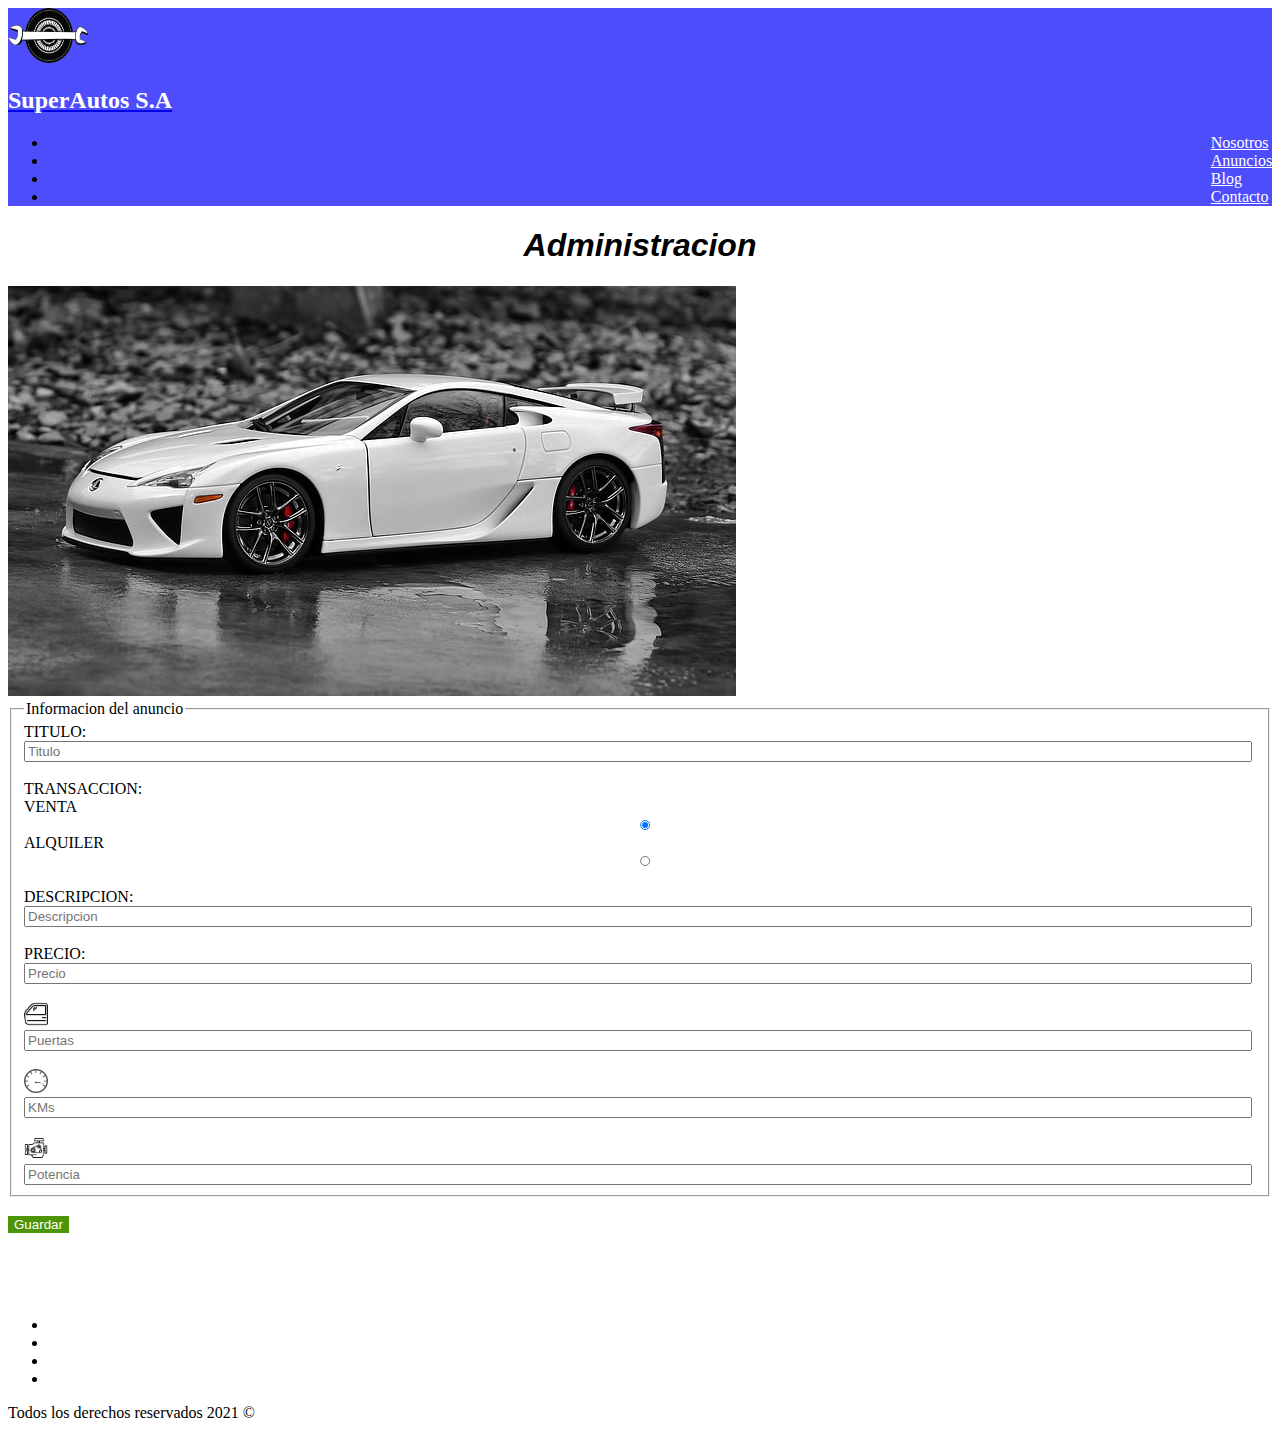
<file: Administrador.html>
<!DOCTYPE html>
<html lang="es">
<head>
    <meta charset="UTF-8">
    <meta http-equiv="X-UA-Compatible" content="IE=edge">
    <meta name="viewport" content="width=device-width, initial-scale=1.0">
    <script src="./js/scripts.js" type="module"></script>
    <link rel="stylesheet" href="./css/estilos.css">
    <title>Administracion</title>
</head>
<body>
    <header id="administracion">
        <a href="./index.html">
            <img src="./img/Logo.png" id="LogoPrincipal" alt="logo página">
            <h2>SuperAutos S.A</h2>        
        </a>
        <nav>
            <ul>
                <li><a href="./Administrador.html">Nosotros</a></li>
                <li><a href="./index.html">Anuncios</a></li>
                <li><a href="./index.html">Blog</a></li>
                <li><a href="./index.html">Contacto</a></li>
            </ul>
        </nav>
    </header>

    <div>
        <h1>Administracion</h1>
        <img src="./img/Encabezado.jpg" alt="Encabezado">
    </div>

    <main class="crud">
        <section class="form-anuncio">
            <form>
                <fieldset>
                    <legend>Informacion del anuncio</legend>
                    
                    <label for="txtTitulo">Titulo:</label>
                    <br>
                    <input 
                        type="text" 
                        name="txtTitulo" 
                        placeholder="Titulo" 
                        autocomplete="off"
                        required placeholder="Ingrese nombre"
                        oninvalid="this.setCustomValidity('Por favor ingresa un nombre, este parametro no puede quedar vacio')"
                        oninput="this.setCustomValidity('')"              
                    />
                    <br><br>
                    
                    <label for="rdoTransaccion">Transaccion:</label>
                    <br>

                    <label for="rdoTransaccion">Venta</label>

                    <input 
                        type="radio" 
                        name="rdoTransaccion" 
                        class="transaccion"
                        value="Venta" 
                        checked> 
                    <label for="rdoTransaccion">Alquiler</label>
                    <input 
                        type="radio" 
                        name="rdoTransaccion"
                        class="transaccion"
                        value="Alquiler"
                        > 
                <br><br>

                <label for="txtDescripcion">Descripcion:</label>
                <br>
                <input 
                    type="text" 
                    name="txtDescripcion" 
                    placeholder="Descripcion" 
                    autocomplete="off"
                    required placeholder="Ingrese Descripcion"
                    oninvalid="this.setCustomValidity('Por favor ingresa una descripcion, este parametro no puede quedar vacio')"
                    oninput="this.setCustomValidity('')"              
                />

                <br><br>

                <label for="txtPrecio">Precio:</label>

                <br>

                <input
                    type="number" 
                    name="txtPrecio" 
                    placeholder="Precio" 
                    autocomplete="off"
                    min="1"
                    required placeholder="Ingrese precio"
                    oninvalid="this.setCustomValidity('Por favor ingresa un precio mayor a cero, este parametro no puede quedar vacio')"
                    oninput="this.setCustomValidity('')"
                />

                <br><br>

                <img src="./img/Puerta.png" alt="Puertas" class="iconos">


                <input
                    type="number" 
                    name="txtPuertas" 
                    placeholder="Puertas" 
                    autocomplete="off"
                    min="1"
                    required placeholder="Ingrese cantidad de Puertas"
                    oninvalid="this.setCustomValidity('Por favor ingresa una cantidad mayor a cero, este parametro no puede quedar vacio')"
                    oninput="this.setCustomValidity('')"
            />

            <br><br>

            <img src="./img/Velocimetro.png" alt="Velocimetro" class="iconos">


            <input
                type="number" 
                name="txtKm" 
                placeholder="KMs" 
                autocomplete="off"
                min="1"
                required placeholder="Ingrese cantidad de kilometros"
                oninvalid="this.setCustomValidity('Por favor ingresa una cantidad mayor a cero, este parametro no puede quedar vacio')"
                oninput="this.setCustomValidity('')"
            />
            
            <br><br>

            <img src="./img/Motor.png" alt="Potencia" class="iconos">

            <input
                type="number" 
                name="txtPotencia" 
                placeholder="Potencia" 
                autocomplete="off"
                min="1"
                required placeholder="Ingrese cantidad de Potencia"
                oninvalid="this.setCustomValidity('Por favor ingresa una cantidad mayor a cero, este parametro no puede quedar vacio')"
                oninput="this.setCustomValidity('')"
            />

            <br>

                </fieldset>

                <br>
                <input type="submit" value="Guardar" id="btnGuardar" class="botones">
                <input type="hidden" value="Eliminar" id="btnEliminar" class="botones">
                <input type="hidden" value="Cancelar" id="btnCancelar" class="botones">
                <input type="hidden" name="txtId">
            </form>
        </section>

        <section class="lista-persona">
            <h2>Listado de Autos</h2>
        </section>
    </main>
    <div id="divTabla"></div>
    <div id="divMensaje"> </div>

    <div id="cargando">
        <p id="parrafo"></p>
        <div id="spinner"">
            <div id="spinnerFoto"></div>
        </div>
    </div>

    <footer>
        <footer>
            <nav>
                <ul>
                    <li><a href="./nosotros.html">Nosotros</a></li>
                    <li><a href="./anuncios.html">Anuncios</a></li>
                    <li><a href="./blog.html">Blog</a></li>
                    <li><a href="./contacto.html">Contacto</a></li>
                </ul>
            </nav>
    
            <p>Todos los derechos reservados 2021 &copy;</p>
        </footer>    
    </footer>
</body>
</html>
</file>
<file: css/estilos.css>
#divTabla>table,th,td
{
    border: 1.5px solid black;
    border-collapse: collapse;
    text-align: center;
    justify-content:center;
    align-items: center;
}

#administracion
{
    background-color: rgb(77, 77, 252);
    margin: 0px;
    padding: 0px;
}

.iconos
{
    width: 24px;
    height: 24px;
}

#LogoPrincipal
{
    width: 80px;
    height: 55px;
}

h1
{
    text-align: center;
    font-family:Verdana, Geneva, Tahoma, sans-serif;
    font-style:italic;
    font-stretch: condensed;
}

li>a
{
    color: white;
    text-align: right;   
    position:relative;
    justify-content: center;
    left: 95%;
}

#bodyIndex 
{
    height:665px;
    background-image:url("http://www.solofondos.com/wp-content/uploads/2016/01/Im%C3%A1genes-de-autos-en-HD-para-fondo-de-pantalla.jpg");
    background-size: 100%;
    
}

h2
{
    color: white;
}

label
{
    text-transform: uppercase;
}

fieldset input
{
    justify-content:center;
    align-items: center; 
    width :99%
}

.mensaje
{
    opacity: 0.9;
}

.transaccion
{
    height: 10px;
    position: relative; 
    left: 50%;
    transform: translateX(-50%);
}

.precio::before 
{
    content:"$";
}

.botones
{
    border:none;
}

.cargando
{
    position: relative; 
    left: 50%;
    top: -480px;
    width: 125px;
    height: 125px;
    border: 3px solid rgba(0, 0, 0, 0.7);
}

.spinner 
{
    position: relative; 
    left: 25%;
    top: -17px;
    transform: translateX(-50%);

    width: 48px;
    height: 48px;
    border-radius: 50%;
    border-left-color: rgb(194, 14, 14);

    display: inline-block;
    justify-content: center;
    align-items: center;
  
    animation: spin 1s ease infinite;
}

.fotoSpinner
{
    width: 60px;
    height: 60px;
}

#parrafo
{
    position: relative; 
    top: 80px;
    right: -30px;
    text-shadow: 2px 2px 5px red;
    color: black;
}

@keyframes spin 
{
    0% 
    {
      transform: rotate(0deg);
    }
  
    100% 
{
      transform: rotate(360deg);
    }
}

#btnGuardar
{
    background-color:rgb(77, 148, 6);
    color: white;
}

#btnEliminar
{
    background-color: orangered;
    color: white;
}

#btnCancelar
{
    background-color:blue;
    color: white;
}
</file>
